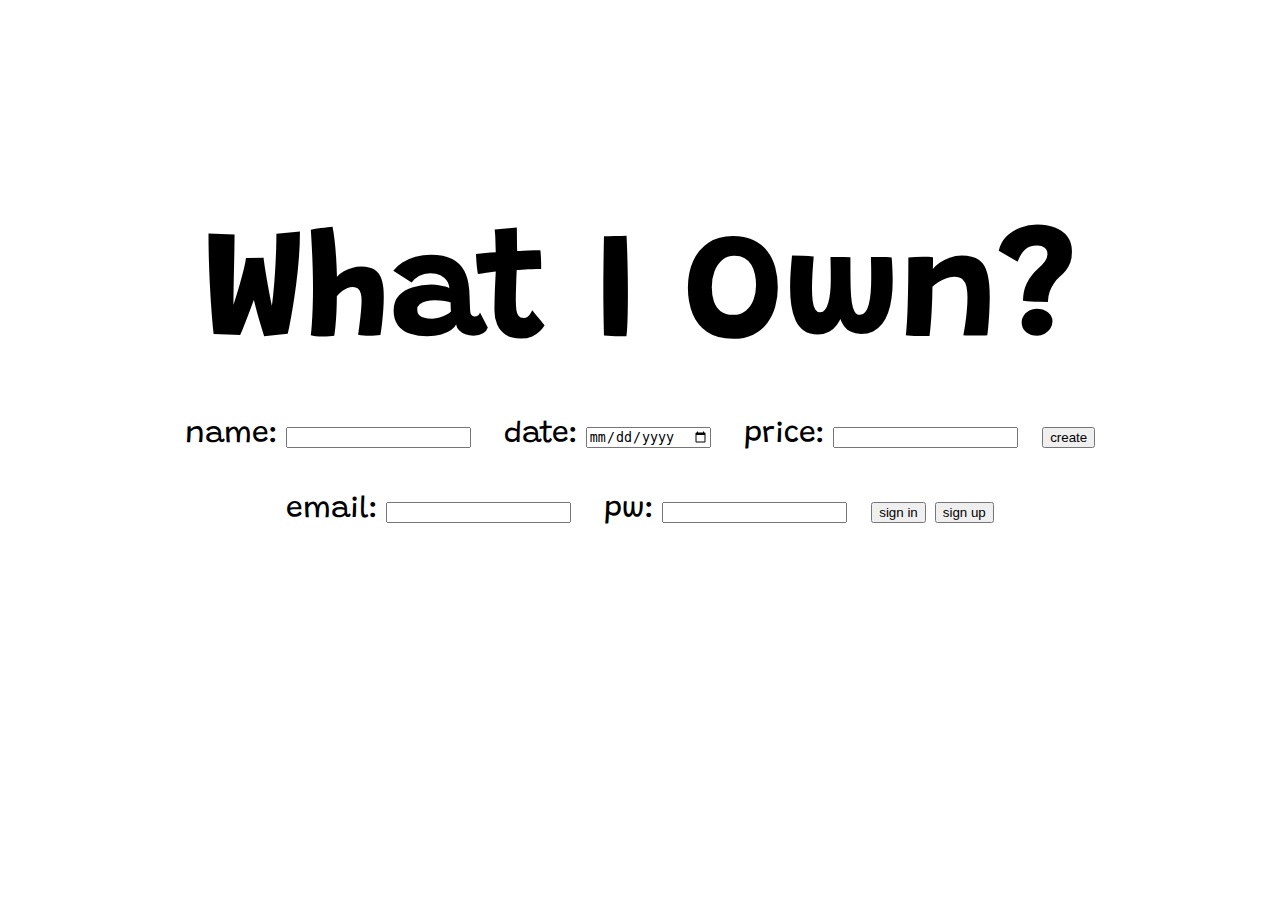
<file: index.html>
<!DOCTYPE html>

<html lang="en">
  <head>
    <link rel="stylesheet" href="styles.css" />
    <link rel="import" href="main.html" />
    <link
      href="https://fonts.googleapis.com/css2?family=Grandstander:wght@300;700&display=swap"
      rel="stylesheet"
    />

    <meta charset="utf-8" />

    <title>What I Own?</title>
  </head>

  <body>
    <h1>
      <a href="main.html" target="_blank">What I Own?</a>
    </h1>
    <div class="question">
      <label for="name">name:</label>
      <input id="name" />
      &ensp;
      <label for="date">date:</label>
      <input type="date" id="date" />
      &ensp;
      <label for="price">price:</label>
      <input id="price" />
      &thinsp;
      <button type="submit">create</button>
    </div>
    <div class="login">
      <label for="email">email:</label>
      <input id="email" />
      &ensp;
      <label for="pw">pw:</label>
      <input type="password" "id="pw" /> &thinsp;
      <button type="butoon">sign in</button>
      <button type="butoon">sign up</button>
    </div>
  </body>
</html>
</file>
<file: styles.css>
h1 {
  font-size: 150px;
  font-family: "Grandstander", cursive;
  text-align: center;
  margin-top: 1.5em;
  margin-bottom: 0px;
}

a:link,
a:visited,
a:active {
  text-decoration: none;
  color: #000000;
}

a:hover {
  text-decoration: underline;
  color: #000000;
}

.question {
  margin-top: 1.5em;
  font-size: 30px;
  font-family: "Grandstander", cursive;
  text-align: center;
}

.question > div {
  display: inline-block;
}

.login {
  margin-top: 1.5em;
  font-size: 30px;
  font-family: "Grandstander", cursive;
  text-align: center;
}

.login > div {
  display: inline-block;
}
</file>
